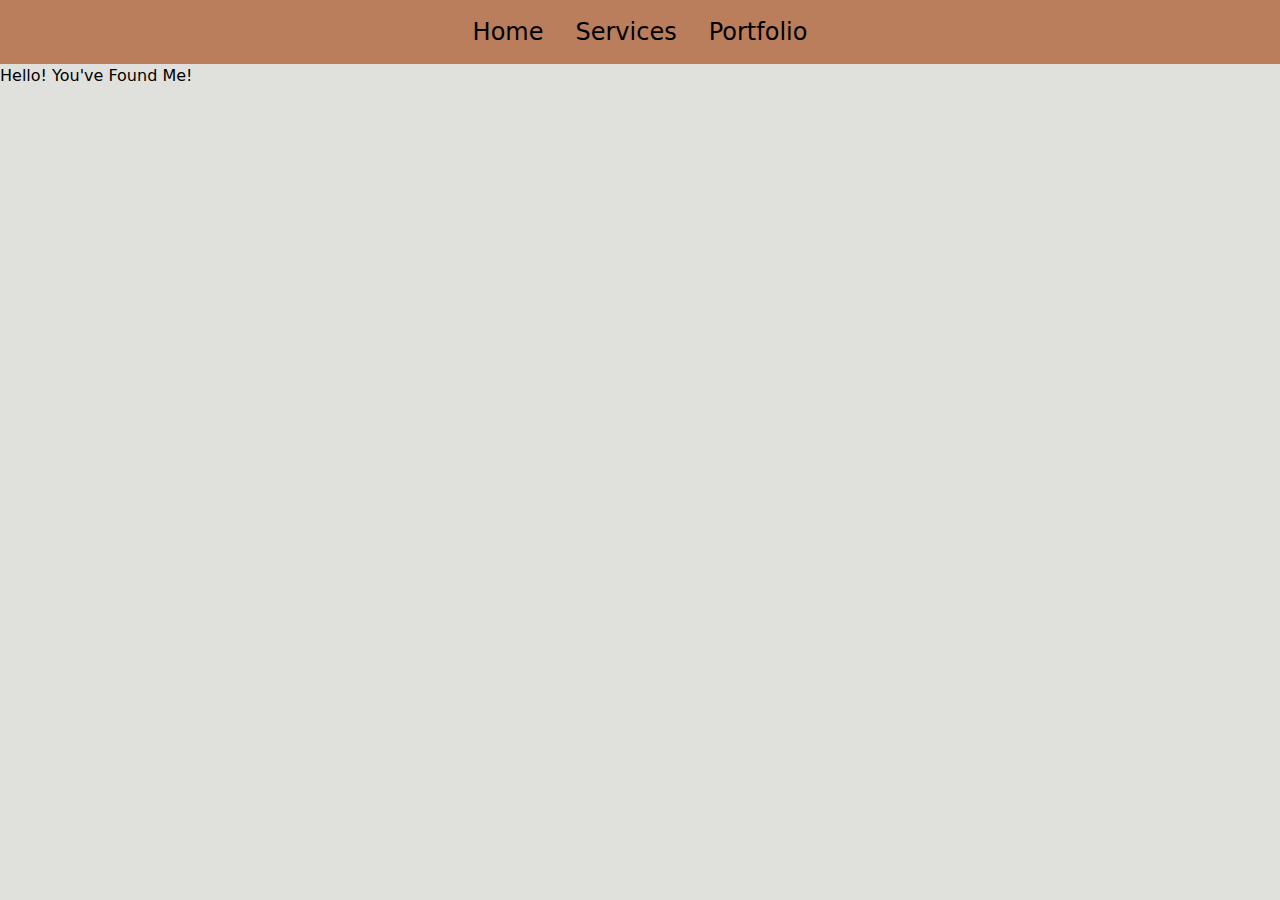
<file: index.html>
<!DOCTYPE html>
<html lang="en">
    <head>
        <meta charset="UTF-8"> 
        <meta name="viewport" content="width=device-width, initial-scale=1.0">
        <meta http-equiv="X-UA-Compatible" content="ie=edge">
        <title>Main Page | Goose Games</title>
        <link rel="stylesheet" href="./output.css">
        <link rel="icon" href="./favicon_io/favicon.ico" type="image/x-icon">
    </head>
</html>
<body class="bg-platinum">
    <!-- UPPER NAVBAR -->
    <nav class="bg-brownsugar p-4">
        <ul class="flex flex-row flex-wrap justify-center-safe text-2xl">
            <li><a href="/index.html" class="hover:bg-coffee p-4">Home</a></li>
            <li><a href="/services.html" class="hover:bg-coffee p-4">Services</a></li>
            <li><a href="/portfolio.html" class="hover:bg-coffee p-4">Portfolio</a></li>
        </ul>
    </nav>

    <!-- WELCOME TEXT -->
    <main>
        <h1>Hello! You&#39;ve Found Me!</h1>
<!-- 
        <h3>What is it that you seek?</h3>
        <a href="/services.html" class="rounded-full border-2 border-eggplant bg-viridian font-sans">I wish to see your services!</a>
        <a href="/portfolio.html" class="rounded-full border-2 border-eggplant bg-viridian">I wish to view your portfolio!</a> -->
    </main>
</body>
</file>
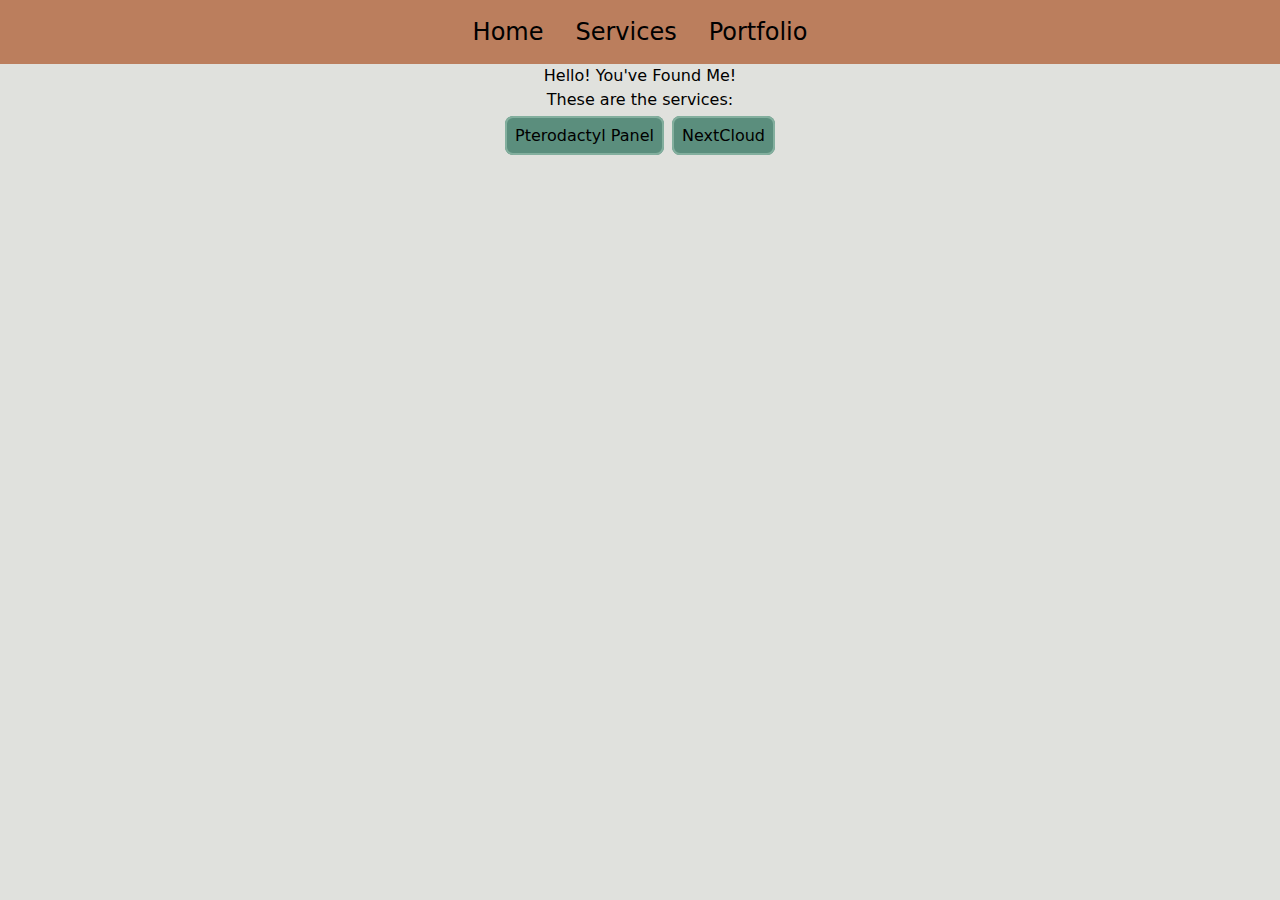
<file: services.html>
<!DOCTYPE html>
<html lang="en">
    <head>
        <meta charset="UTF-8"> 
        <meta name="viewport" content="width=device-width, initial-scale=1.0">
        <meta http-equiv="X-UA-Compatible" content="ie=edge">
        <title>Services | Goose Games</title>
        <link rel="stylesheet" href="./output.css">
        <link rel="icon" href="./favicon_io/favicon.ico" type="image/x-icon">
    </head>
</html>
<body class="bg-platinum">
    <!-- UPPER NAVBAR -->
    <nav class="bg-brownsugar p-4">
        <ul class="flex flex-row flex-wrap justify-center-safe text-2xl">
            <li><a href="/index.html" class="hover:bg-coffee p-4">Home</a></li>
            <li><a href="/services.html" class="hover:bg-coffee p-4">Services</a></li>
            <li><a href="/portfolio.html" class="hover:bg-coffee p-4">Portfolio</a></li>
        </ul>
    </nav>

    <!-- WELCOME TEXT -->
    <main class="flex flex-col justify-center items-center">
        <h1>Hello! You&#39;ve Found Me!</h1>
        <h3>These are the services:</h3>
        <ol class="mt-3 flex items-center justify-center">
            <li><a href="https://panel.goose-games.com" class="mr-2 flex-1 bg-viridian p-2 rounded-lg border-cambridgeblue border-2">Pterodactyl Panel</a></li>
            <li><a href="https://nc.goose-games.com" class="flex-1 bg-viridian p-2 rounded-lg border-cambridgeblue border-2">NextCloud</a></li>
        </ol>
    </main>
</body>
</file>
<file: output.css>
/*! tailwindcss v4.1.6 | MIT License | https://tailwindcss.com */
@layer properties;
@layer theme, base, components, utilities;
@layer theme {
  :root, :host {
    --font-sans: ui-sans-serif, system-ui, sans-serif, 'Apple Color Emoji', 'Segoe UI Emoji', 'Segoe UI Symbol',
    'Noto Color Emoji';
    --font-mono: ui-monospace, SFMono-Regular, Menlo, Monaco, Consolas, 'Liberation Mono', 'Courier New',
    monospace;
    --spacing: 0.25rem;
    --text-2xl: 1.5rem;
    --text-2xl--line-height: calc(2 / 1.5);
    --text-5xl: 3rem;
    --text-5xl--line-height: 1;
    --text-8xl: 6rem;
    --text-8xl--line-height: 1;
    --radius-lg: 0.5rem;
    --default-font-family: var(--font-sans);
    --default-mono-font-family: var(--font-mono);
    --color-viridian: #5B8E7D;
    --color-cambridgeblue: #83AF9E;
    --color-platinum: #E0E1DD;
    --color-eggplant: #5E4B56;
    --color-coffee: #815136;
    --color-brownsugar: #BB7E5D;
  }
}
@layer base {
  *, ::after, ::before, ::backdrop, ::file-selector-button {
    box-sizing: border-box;
    margin: 0;
    padding: 0;
    border: 0 solid;
  }
  html, :host {
    line-height: 1.5;
    -webkit-text-size-adjust: 100%;
    tab-size: 4;
    font-family: var(--default-font-family, ui-sans-serif, system-ui, sans-serif, 'Apple Color Emoji', 'Segoe UI Emoji', 'Segoe UI Symbol', 'Noto Color Emoji');
    font-feature-settings: var(--default-font-feature-settings, normal);
    font-variation-settings: var(--default-font-variation-settings, normal);
    -webkit-tap-highlight-color: transparent;
  }
  hr {
    height: 0;
    color: inherit;
    border-top-width: 1px;
  }
  abbr:where([title]) {
    -webkit-text-decoration: underline dotted;
    text-decoration: underline dotted;
  }
  h1, h2, h3, h4, h5, h6 {
    font-size: inherit;
    font-weight: inherit;
  }
  a {
    color: inherit;
    -webkit-text-decoration: inherit;
    text-decoration: inherit;
  }
  b, strong {
    font-weight: bolder;
  }
  code, kbd, samp, pre {
    font-family: var(--default-mono-font-family, ui-monospace, SFMono-Regular, Menlo, Monaco, Consolas, 'Liberation Mono', 'Courier New', monospace);
    font-feature-settings: var(--default-mono-font-feature-settings, normal);
    font-variation-settings: var(--default-mono-font-variation-settings, normal);
    font-size: 1em;
  }
  small {
    font-size: 80%;
  }
  sub, sup {
    font-size: 75%;
    line-height: 0;
    position: relative;
    vertical-align: baseline;
  }
  sub {
    bottom: -0.25em;
  }
  sup {
    top: -0.5em;
  }
  table {
    text-indent: 0;
    border-color: inherit;
    border-collapse: collapse;
  }
  :-moz-focusring {
    outline: auto;
  }
  progress {
    vertical-align: baseline;
  }
  summary {
    display: list-item;
  }
  ol, ul, menu {
    list-style: none;
  }
  img, svg, video, canvas, audio, iframe, embed, object {
    display: block;
    vertical-align: middle;
  }
  img, video {
    max-width: 100%;
    height: auto;
  }
  button, input, select, optgroup, textarea, ::file-selector-button {
    font: inherit;
    font-feature-settings: inherit;
    font-variation-settings: inherit;
    letter-spacing: inherit;
    color: inherit;
    border-radius: 0;
    background-color: transparent;
    opacity: 1;
  }
  :where(select:is([multiple], [size])) optgroup {
    font-weight: bolder;
  }
  :where(select:is([multiple], [size])) optgroup option {
    padding-inline-start: 20px;
  }
  ::file-selector-button {
    margin-inline-end: 4px;
  }
  ::placeholder {
    opacity: 1;
  }
  @supports (not (-webkit-appearance: -apple-pay-button))  or (contain-intrinsic-size: 1px) {
    ::placeholder {
      color: currentcolor;
      @supports (color: color-mix(in lab, red, red)) {
        color: color-mix(in oklab, currentcolor 50%, transparent);
      }
    }
  }
  textarea {
    resize: vertical;
  }
  ::-webkit-search-decoration {
    -webkit-appearance: none;
  }
  ::-webkit-date-and-time-value {
    min-height: 1lh;
    text-align: inherit;
  }
  ::-webkit-datetime-edit {
    display: inline-flex;
  }
  ::-webkit-datetime-edit-fields-wrapper {
    padding: 0;
  }
  ::-webkit-datetime-edit, ::-webkit-datetime-edit-year-field, ::-webkit-datetime-edit-month-field, ::-webkit-datetime-edit-day-field, ::-webkit-datetime-edit-hour-field, ::-webkit-datetime-edit-minute-field, ::-webkit-datetime-edit-second-field, ::-webkit-datetime-edit-millisecond-field, ::-webkit-datetime-edit-meridiem-field {
    padding-block: 0;
  }
  :-moz-ui-invalid {
    box-shadow: none;
  }
  button, input:where([type='button'], [type='reset'], [type='submit']), ::file-selector-button {
    appearance: button;
  }
  ::-webkit-inner-spin-button, ::-webkit-outer-spin-button {
    height: auto;
  }
  [hidden]:where(:not([hidden='until-found'])) {
    display: none !important;
  }
}
@layer utilities {
  .mt-3 {
    margin-top: calc(var(--spacing) * 3);
  }
  .mr-2 {
    margin-right: calc(var(--spacing) * 2);
  }
  .flex {
    display: flex;
  }
  .grid {
    display: grid;
  }
  .flex-1 {
    flex: 1;
  }
  .list-inside {
    list-style-position: inside;
  }
  .list-disc {
    list-style-type: disc;
  }
  .grid-cols-3 {
    grid-template-columns: repeat(3, minmax(0, 1fr));
  }
  .flex-col {
    flex-direction: column;
  }
  .flex-row {
    flex-direction: row;
  }
  .flex-wrap {
    flex-wrap: wrap;
  }
  .items-center {
    align-items: center;
  }
  .justify-center {
    justify-content: center;
  }
  .justify-center-safe {
    justify-content: safe center;
  }
  .rounded-full {
    border-radius: calc(infinity * 1px);
  }
  .rounded-lg {
    border-radius: var(--radius-lg);
  }
  .border-2 {
    border-style: var(--tw-border-style);
    border-width: 2px;
  }
  .border-cambridgeblue {
    border-color: var(--color-cambridgeblue);
  }
  .border-eggplant {
    border-color: var(--color-eggplant);
  }
  .bg-brownsugar {
    background-color: var(--color-brownsugar);
  }
  .bg-platinum {
    background-color: var(--color-platinum);
  }
  .bg-viridian {
    background-color: var(--color-viridian);
  }
  .p-2 {
    padding: calc(var(--spacing) * 2);
  }
  .p-4 {
    padding: calc(var(--spacing) * 4);
  }
  .text-center {
    text-align: center;
  }
  .text-left {
    text-align: left;
  }
  .font-sans {
    font-family: var(--font-sans);
  }
  .text-2xl {
    font-size: var(--text-2xl);
    line-height: var(--tw-leading, var(--text-2xl--line-height));
  }
  .text-5xl {
    font-size: var(--text-5xl);
    line-height: var(--tw-leading, var(--text-5xl--line-height));
  }
  .text-8xl {
    font-size: var(--text-8xl);
    line-height: var(--tw-leading, var(--text-8xl--line-height));
  }
  .hover\:bg-coffee {
    &:hover {
      @media (hover: hover) {
        background-color: var(--color-coffee);
      }
    }
  }
}
@property --tw-border-style {
  syntax: "*";
  inherits: false;
  initial-value: solid;
}
@layer properties {
  @supports ((-webkit-hyphens: none) and (not (margin-trim: inline))) or ((-moz-orient: inline) and (not (color:rgb(from red r g b)))) {
    *, ::before, ::after, ::backdrop {
      --tw-border-style: solid;
    }
  }
}
</file>
